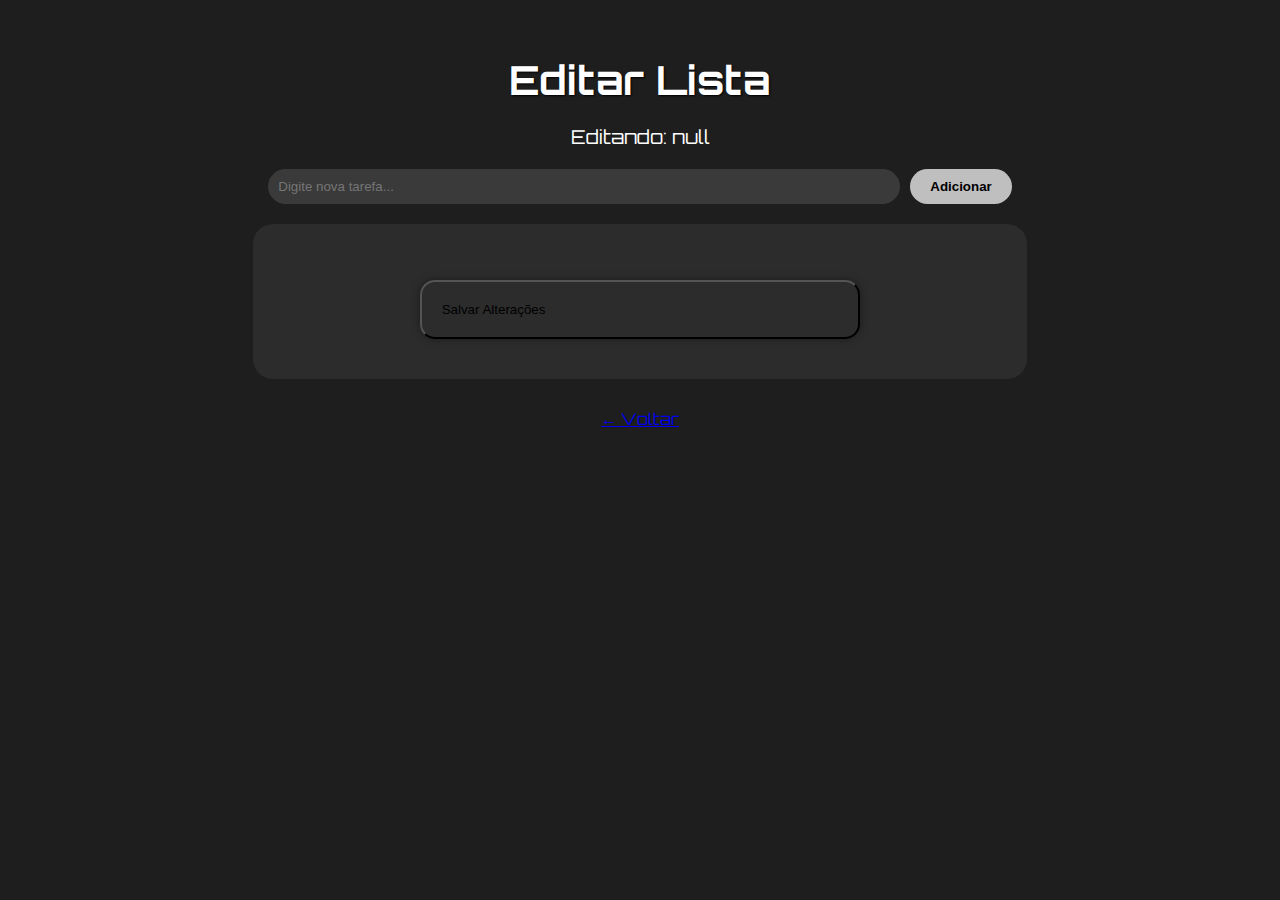
<file: Projeto parte1/editar.html>
<!DOCTYPE html>
<html lang="pt-BR">
<head>
  <meta charset="UTF-8">
  <title>Editar Lista</title>
  <link rel="stylesheet" href="style-editar.css">
</head>
<body>

  <h1>Editar Lista</h1>
  <p id="nomeLista" style="font-size: 1.2em; margin-bottom: 20px;"></p>

  <div class="entrada">
    <input type="text" id="novaTarefa" placeholder="Digite nova tarefa...">
    <button onclick="adicionarTarefa()">Adicionar</button>
  </div>

  <div class="container-lista">
    <ul id="lista"></ul>
    <button onclick="salvarListaEditada()">Salvar Alterações</button>
  </div>

  <a href="listas.html" style="margin-top: 30px; display: inline-block;">← Voltar</a>

  <script>
    let nome = "";
    let tarefas = [];

    function carregarDados() {
      const urlParams = new URLSearchParams(window.location.search);
      nome = urlParams.get("nome");

      document.getElementById("nomeLista").textContent = "Editando: " + nome;

      const listas = JSON.parse(localStorage.getItem("MinhasListas") || "{}");
      tarefas = listas[nome] || [];

      tarefas.forEach(tarefa => {
        const li = criarItem(tarefa);
        document.getElementById("lista").appendChild(li);
      });
    }

    function criarItem(texto) {
      const li = document.createElement("li");

      const span = document.createElement("span");
      span.textContent = texto;

      const btnRemover = document.createElement("button");
      btnRemover.textContent = "Remover";
      btnRemover.onclick = () => li.remove();

      li.appendChild(span);
      li.appendChild(btnRemover);
      return li;
    }

    function adicionarTarefa() {
      const input = document.getElementById("novaTarefa");
      const texto = input.value.trim();

      if (texto === "") return;

      const li = criarItem(texto);
      document.getElementById("lista").appendChild(li);
      input.value = "";
    }

    function salvarListaEditada() {
      const spans = document.querySelectorAll("#lista li span");
      const novaLista = Array.from(spans).map(span => span.textContent);

      const listas = JSON.parse(localStorage.getItem("MinhasListas") || "{}");
      listas[nome] = novaLista;
      localStorage.setItem("MinhasListas", JSON.stringify(listas));

      alert("Lista atualizada!");
      window.location.href = "listas.html";
    }

    window.onload = carregarDados;
  </script>

</body>
</html>
</file>
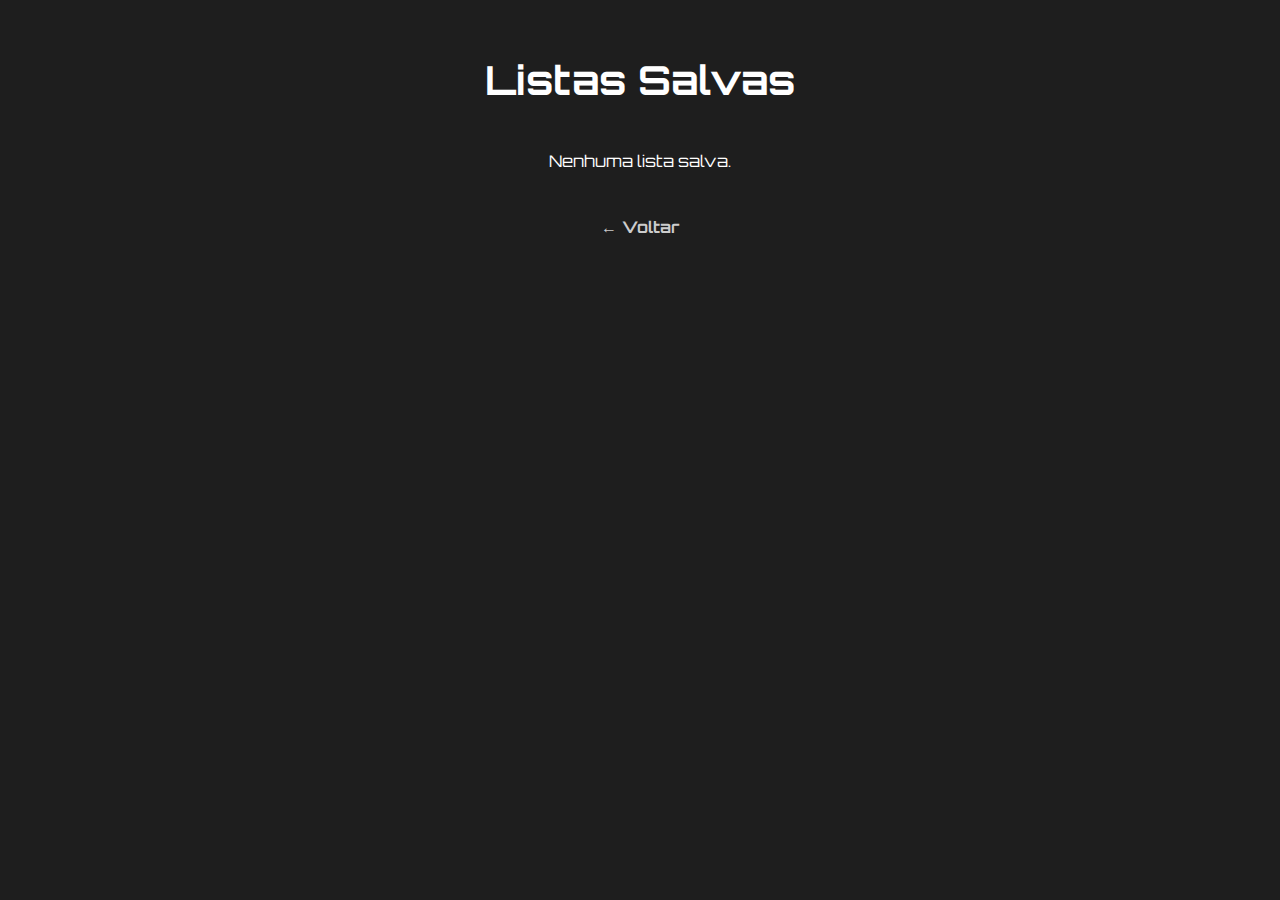
<file: Projeto parte1/listas.html>
<!DOCTYPE html>
<html lang="pt-BR">
<head>
  <meta charset="UTF-8">
  <title>Listas Salvas</title>
  <link rel="stylesheet" href="style-lista.css">
</head>
<body>

  <h1>Listas Salvas</h1>
  <div id="listasContainer"></div>
  <a href="index.html" style="display:block;margin-top:30px;">← Voltar</a>

  <script>
    function carregarListasSalvas() {
      const listas = JSON.parse(localStorage.getItem("MinhasListas") || "{}");
      const container = document.getElementById("listasContainer");
      container.innerHTML = "";

      Object.entries(listas).forEach(([nome, tarefas]) => {
        const div = document.createElement("div");
        div.className = "lista-salva";

        const titulo = document.createElement("h3");
        titulo.textContent = nome;

        const ul = document.createElement("ul");
        tarefas.forEach(tarefa => {
          const li = document.createElement("li");
          li.textContent = tarefa;
          ul.appendChild(li);
        });

        const btnEditar = document.createElement("button");
        btnEditar.textContent = "Editar";
        btnEditar.onclick = () => {
          window.location.href = `editar.html?nome=${encodeURIComponent(nome)}`;
        };

        const btnRemover = document.createElement("button");
        btnRemover.textContent = "Remover";
        btnRemover.onclick = () => removerLista(nome);

        div.appendChild(titulo);
        div.appendChild(ul);
        div.appendChild(btnEditar);
        div.appendChild(btnRemover);
        container.appendChild(div);
      });

      if (Object.keys(listas).length === 0) {
        container.innerHTML = "<p>Nenhuma lista salva.</p>";
      }
    }

    function removerLista(nome) {
      if (confirm("Deseja realmente excluir esta lista?")) {
        const listas = JSON.parse(localStorage.getItem("MinhasListas") || "{}");
        delete listas[nome];
        localStorage.setItem("MinhasListas", JSON.stringify(listas));
        carregarListasSalvas();
      }
    }
    function mudarTema() {
      document.body.classList.toggle("claro");
    }
    window.onload = carregarListasSalvas;
  </script>

</body>
</html>
</file>
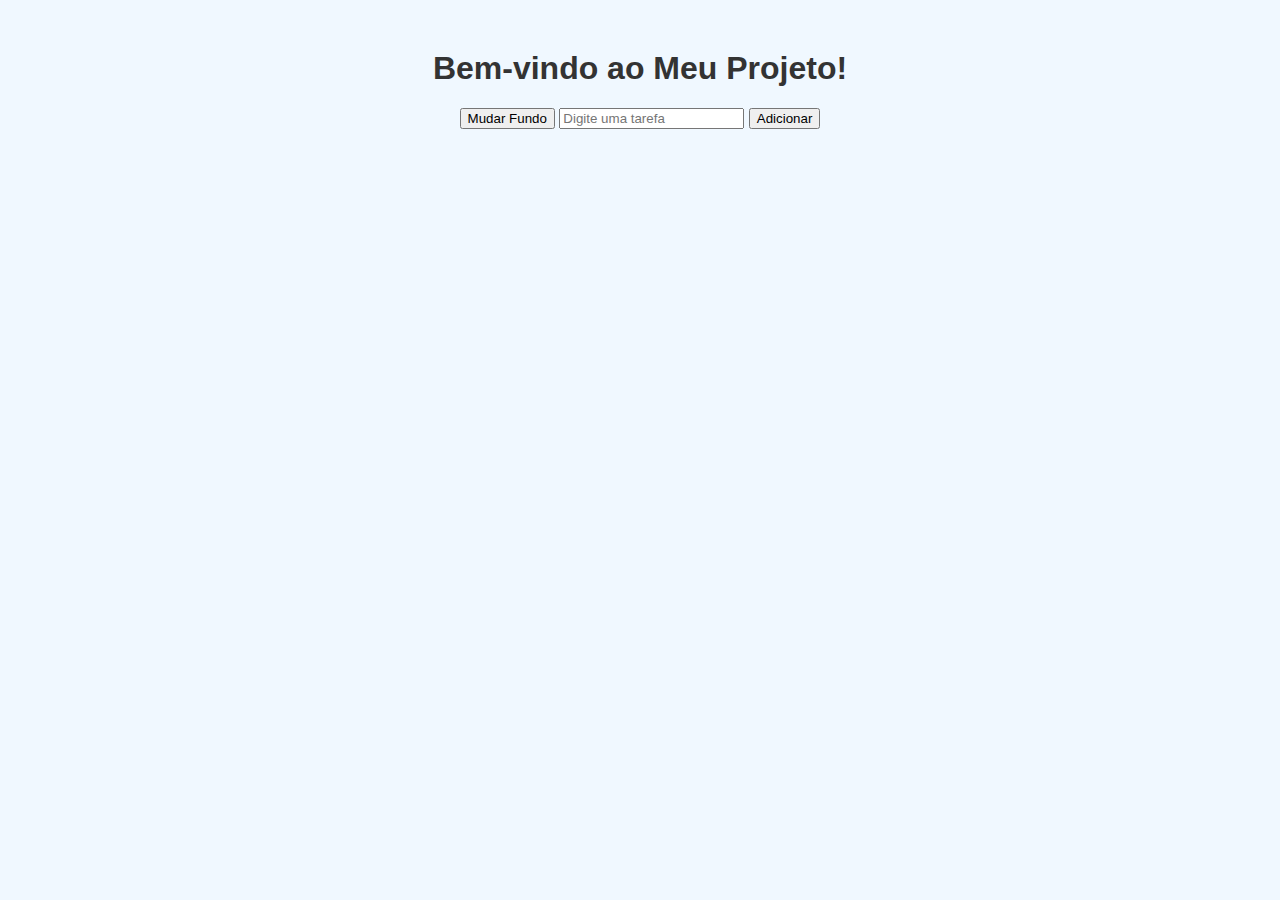
<file: Projeto parte1/Projeto.html>
<!DOCTYPE html>
<html lang="pt-BR">

<head>
    <meta charset="UTF-8">
    <title>Bem-vindo</title>
    <style>
        body {
            background-color: #f0f8ff;
            font-family: Arial;
            text-align: center;
            margin-top: 50px;
        }

        h1 {
            color: #333;
        }
    </style>
</head>

<body>
    <h1>Bem-vindo ao Meu Projeto!</h1>
</body>

</html>
<script>
    alert("Olá, Mundo!");
</script>
<button onclick="document.body.style.backgroundColor = 'lightblue'">Mudar Fundo</button>
<input type="text" id="tarefa" placeholder="Digite uma tarefa">
<button onclick="adicionarTarefa()">Adicionar</button>
<ul id="lista"></ul>
</file>
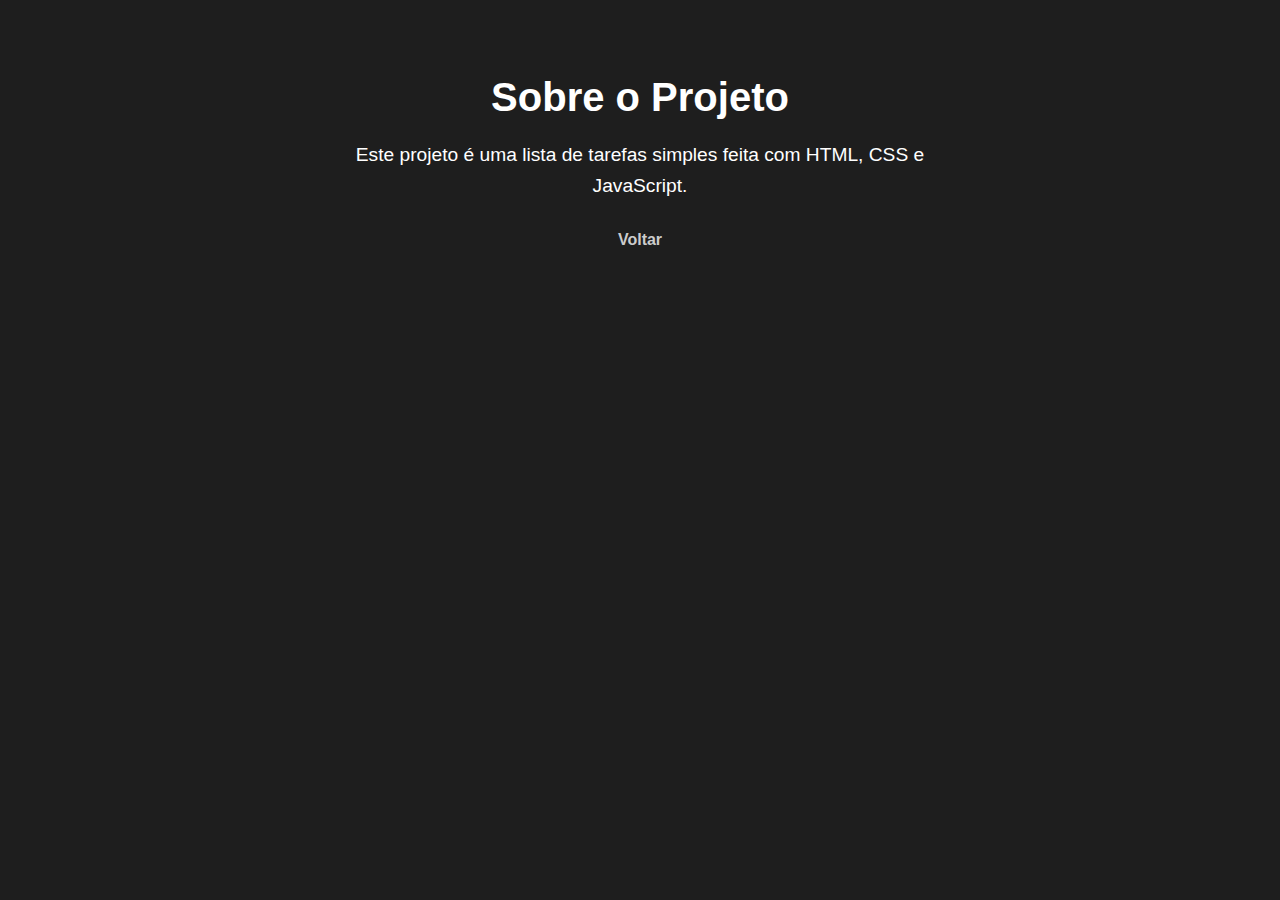
<file: Projeto parte1/sobre.html>
<!DOCTYPE html>
<html lang="pt-BR">
<head>
  <meta charset="UTF-8">
  <link rel="stylesheet" href="style-sobre.css">
  <title>Sobre</title>
  <style>
    body { font-family: Arial; text-align: center; }
  </style>
</head>
<body>
  <h1>Sobre o Projeto</h1>
  <p>Este projeto é uma lista de tarefas simples feita com HTML, CSS e JavaScript.</p>
  <a href="index.html">Voltar</a>
</body>
</html>
</file>
<file: Projeto parte1/style-editar.css>
@import url('https://fonts.googleapis.com/css2?family=Orbitron:wght@400;700&display=swap');

body {
  background-color: #1e1e1e;
  color: #ffffff;
  font-family: 'Orbitron', sans-serif;
  text-align: center;
  padding: 20px;
  transition: background-color 0.3s ease, color 0.3s ease;
}

h1 {
  font-size: 2.5em;
  margin-bottom: 20px;
  text-shadow: 1px 1px 2px #000;
}

#nomeLista {
  font-size: 1.2em;
  margin-bottom: 15px;
}

.entrada {
  display: flex;
  justify-content: center;
  flex-wrap: wrap;
  gap: 10px;
  margin-bottom: 20px;
}

.entrada input {
  width: 50%;
  min-width: 200px;
  padding: 10px;
  border-radius: 30px;
  border: none;
  background-color: #3a3a3a;
  color: white;
}

.entrada button {
  padding: 10px 20px;
  border-radius: 20px;
  border: none;
  background-color: #bfbfbf;
  color: #000;
  font-weight: bold;
  cursor: pointer;
}

.container-lista {
  background-color: #2c2c2c;
  padding: 20px;
  border-radius: 20px;
  width: 60%;
  margin: auto;
}

.container-lista button {
  background-color: #2c2c2c;
  margin: 20px auto;
  padding: 20px;
  width: 60%;
  border-radius: 15px;
  text-align: left;
  box-shadow: 0 0 8px rgba(0, 0, 0, 0.4);
  transition: transform 0.2s ease;
}

.container-lista button:hover {
  transform: scale(1.01);
}

ul {
  list-style: none;
  padding-left: 0;
}

li {
  background-color: #444;
  border-radius: 20px;
  margin: 10px 0;
  padding: 15px;
  display: flex;
  justify-content: space-between;
  align-items: center;
}

li button {
  background-color: #ccc;
  border: none;
  border-radius: 20px;
  padding: 5px 10px;
  cursor: pointer;
}

.voltar {
  display: inline-block;
  margin-top: 30px;
  color: #ccc;
  text-decoration: none;
  font-weight: bold;
}

.voltar:hover {
  color: white;
}

.botao-tema {
  position: fixed;
  bottom: 20px;
  right: 20px;
  background-color: #3d3d3d;
  padding: 10px 20px;
  border-radius: 20px;
  color: white;
  border: none;
  cursor: pointer;
  z-index: 1000;
}

.botao-tema:hover {
  background-color: #555;
}

/* Modo Claro */
body.claro {
  background-color: #ffffff;
  color: #000000;
}

body.claro h1 {
  color: #000;
  text-shadow: none;
}

body.claro .entrada input {
  background-color: #f2f2f2;
  color: #000;
}

body.claro .entrada button,
body.claro .botao-tema,
body.claro li button {
  background-color: #dddddd;
  color: #000;
}

body.claro .container-lista {
  background-color: #f2f2f2;
}

body.claro li {
  background-color: #e0e0e0;
}

/* Responsivo */
@media (max-width: 600px) {
  .entrada input {
    width: 90%;
  }

  .container-lista {
    width: 90%;
  }

  li {
    flex-direction: column;
    align-items: flex-start;
  }

  .botao-tema {
    bottom: 10px;
    right: 10px;
    padding: 8px 16px;
  }
}
</file>
<file: Projeto parte1/style-lista.css>
@import url('https://fonts.googleapis.com/css2?family=Orbitron:wght@400;700&display=swap');

body {
  background-color: #1e1e1e;
  color: #fff;
  font-family: 'Orbitron', sans-serif;
  text-align: center;
  padding: 20px;
}

h1 {
  font-size: 2.5em;
  margin-bottom: 30px;
}

#listasContainer {
  display: flex;
  flex-direction: column;
  align-items: center;
}

.lista-salva {
  background-color: #2c2c2c;
  margin: 20px auto;
  padding: 20px;
  width: 60%;
  border-radius: 15px;
  text-align: left;
  box-shadow: 0 0 8px rgba(0, 0, 0, 0.4);
  transition: transform 0.2s ease;
}

.lista-salva:hover {
  transform: scale(1.01);
}

.lista-salva h3 {
  color: #fff;
  margin-bottom: 10px;
}

.lista-salva ul {
  margin-top: 10px;
  padding-left: 20px;
}

.lista-salva li {
  margin-bottom: 5px;
}

.lista-salva button {
  margin-right: 10px;
  margin-top: 10px;
  padding: 6px 15px;
  border-radius: 10px;
  background-color: #444;
  color: white;
  border: none;
  cursor: pointer;
  transition: background-color 0.3s ease;
}

.lista-salva button:hover {
  background-color: #666;
}

a {
  color: #ccc;
  text-decoration: none;
  margin-top: 30px;
  display: inline-block;
  font-weight: bold;
}

a:hover {
  color: white;
}

@media (max-width: 600px) {
  .lista-salva {
    width: 90%;
  }
}
</file>
<file: Projeto parte1/style-sobre.css>
@import url('https://fonts.googleapis.com/css2?family=Orbitron:wght@400;700&display=swap');

body {
  background-color: #1e1e1e;
  color: #ffffff;
  font-family: 'Orbitron', sans-serif;
  text-align: center;
  padding: 40px;
  transition: background-color 0.3s ease, color 0.3s ease;
}

h1 {
  font-size: 2.5em;
  margin-bottom: 20px;
}

p {
  font-size: 1.2em;
  max-width: 600px;
  margin: 0 auto;
  line-height: 1.6;
}

a {
  display: inline-block;
  margin-top: 30px;
  color: #ccc;
  text-decoration: none;
  font-weight: bold;
}

a:hover {
  color: white;
}
</file>
